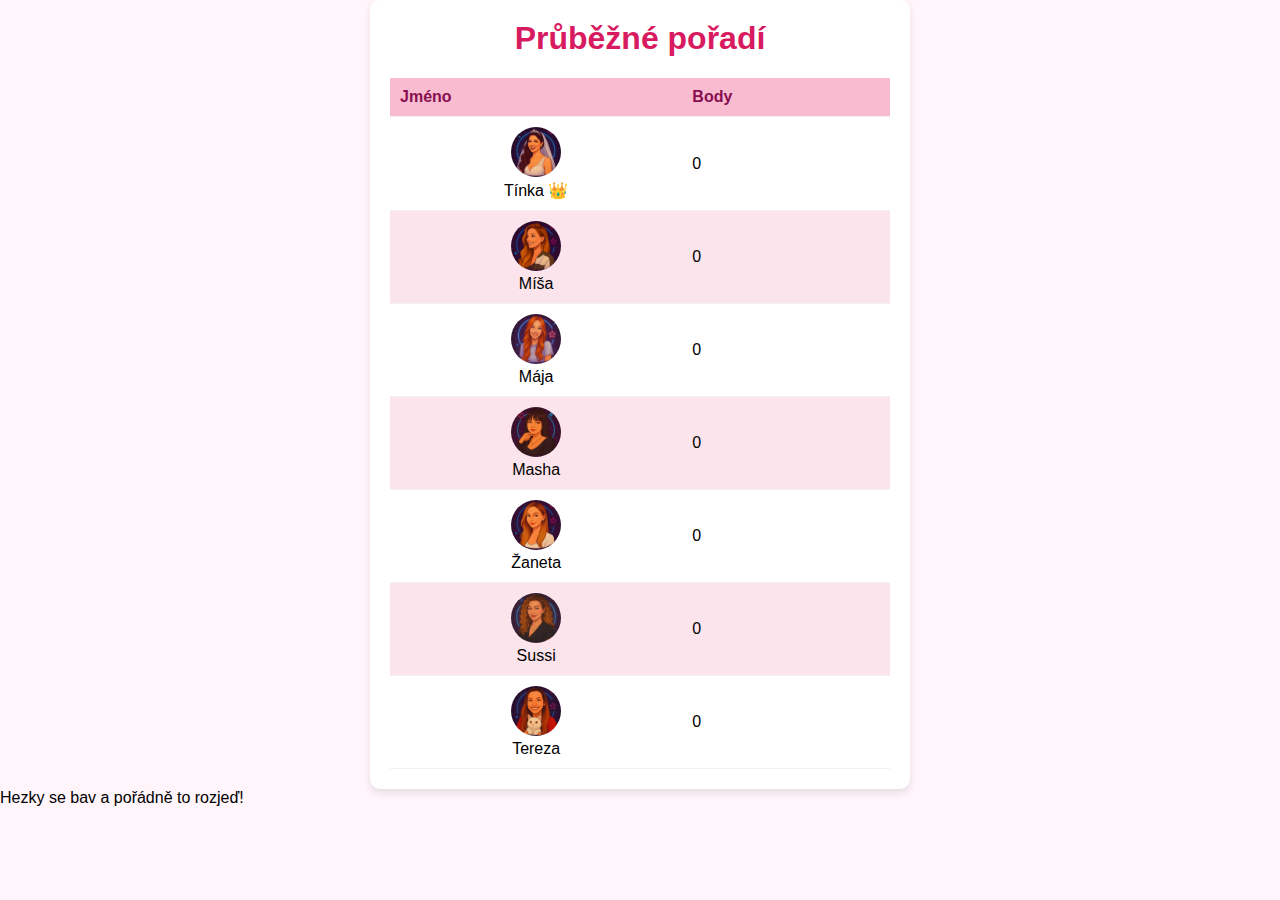
<file: index.html>
<!DOCTYPE html>
<html lang="cs">
<head>
  <meta charset="UTF-8">
  <meta name="viewport" content="width=device-width, initial-scale=1.0">
  <title>Leaderboard - Rozlučka</title>
  <!-- Existing stylesheet (colors, layout, etc.) -->
  <link rel="stylesheet" href="styles.css">
  <!-- Additional styles for avatars on the leaderboard -->
  <style>
    /* Small avatars for the leaderboard table */
    .avatar-small {
      /* Larger size so the image stands out when stacked above the name */
      width: 50px;
      height: 50px;
      border-radius: 50%;
      object-fit: cover;
    }
    /* Container for stacking avatar above player name */
    .player-cell {
      display: flex;
      flex-direction: column;
      align-items: center;
      justify-content: center;
      gap: 4px;
    }
  </style>
</head>
<body>
  <div class="container">
    <h1>Průběžné pořadí</h1>
    <table>
      <thead>
        <tr>
          <th>Jméno</th>
          <th>Body</th>
        </tr>
      </thead>
      <tbody>
      </tbody>
    </table>
  </div>
  <footer>Hezky se bav a pořádně to rozjeď!</footer>
  <script src="script.js"></script>
  <script>
    document.addEventListener("DOMContentLoaded", () => {
      initLeaderboard();
    });
  </script>
</body>
</html>
</file>
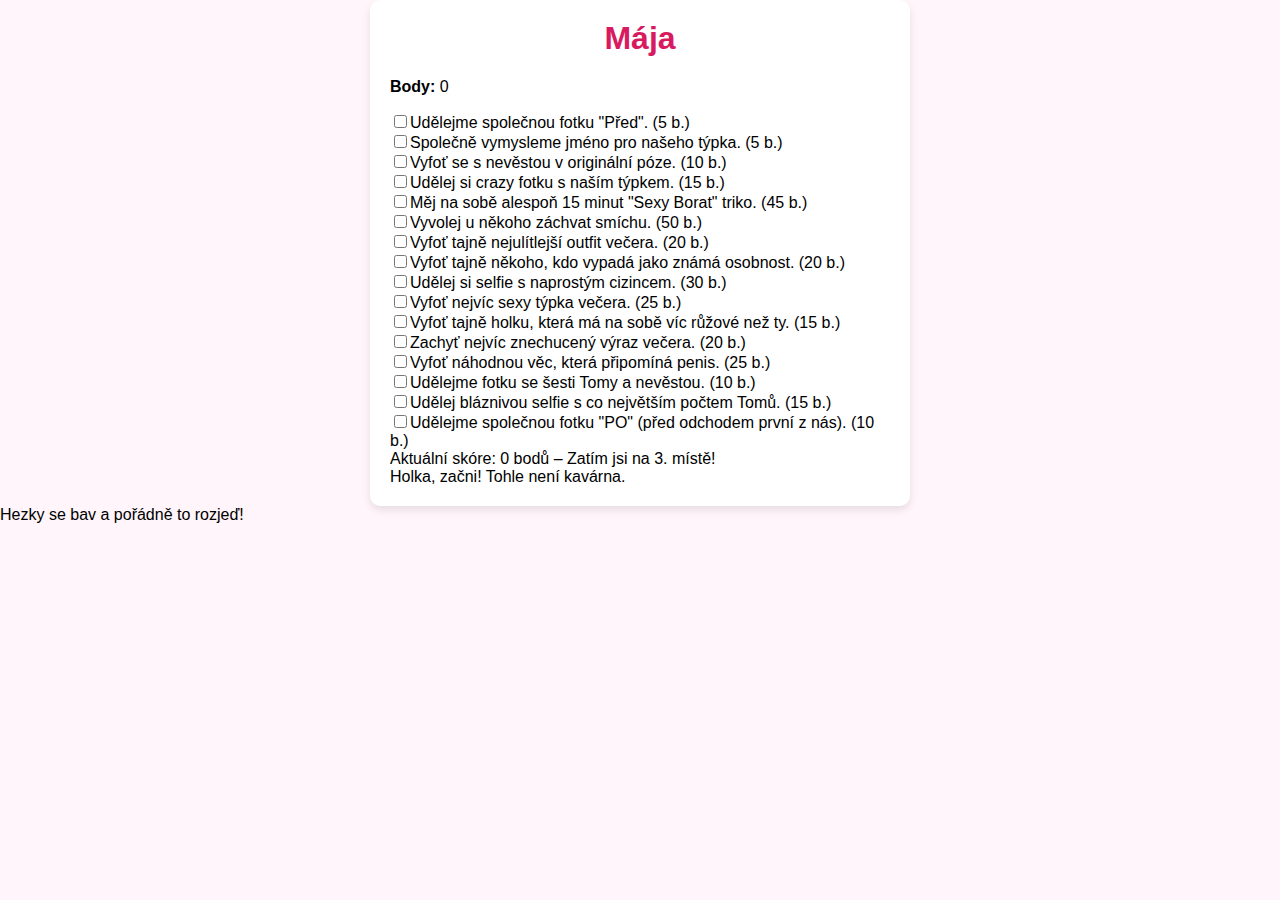
<file: maja.html>
<!DOCTYPE html>
<html lang="cs">
<head>
  <meta charset="UTF-8">
  <meta name="viewport" content="width=device-width, initial-scale=1.0">
  <title>Mája - Rozlučka</title>
  <link rel="stylesheet" href="styles.css">
</head>
<body>
  <div class="container">
    <h1>Mája</h1>
    <p><strong>Body:</strong> <span id="score">0</span></p>
    <ul id="tasks"></ul>
    <div id="score-info"></div>
    <div class="progress-container">
      <div class="progress-bar" id="progress-bar"></div>
    </div>
    <div id="motivace" class="motivace-text"></div>
  </div>
  <footer>Hezky se bav a pořádně to rozjeď!</footer>
  <script src="script.js"></script>
  <script>
    const playerName = "Mája";
    document.addEventListener("DOMContentLoaded", () => {
      initPage(playerName);
    });
  </script>
</body>
</html>
</file>
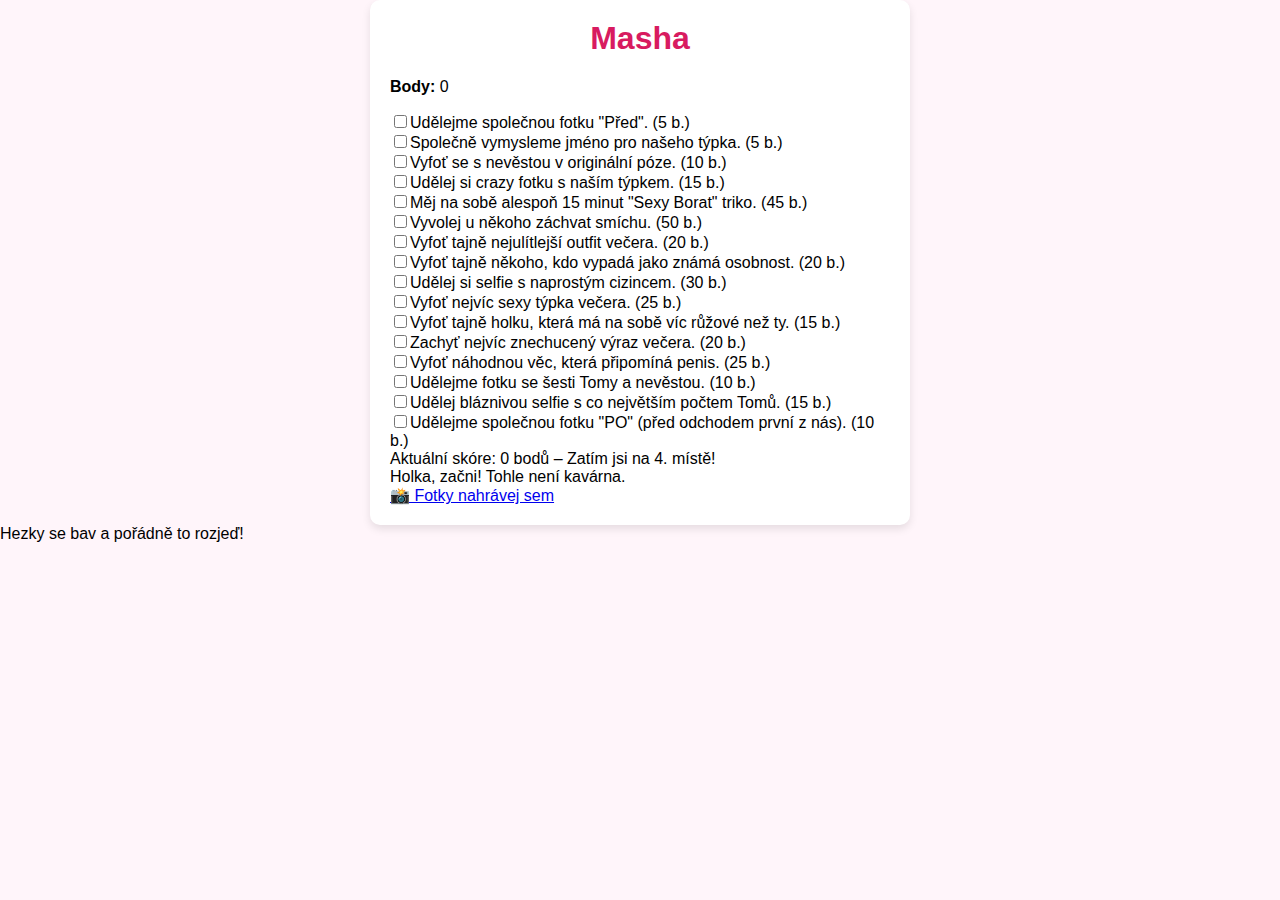
<file: masha.html>
<!DOCTYPE html>
<html lang="cs">
<head>
  <meta charset="UTF-8">
  <meta name="viewport" content="width=device-width, initial-scale=1.0">
  <title>Masha - Rozlučka</title>
  <link rel="stylesheet" href="styles.css">
</head>
<body>
  <div class="container">
    <h1>Masha</h1>
    <p><strong>Body:</strong> <span id="score">0</span></p>
    <ul id="tasks"></ul>
    <div id="score-info"></div>
    <div class="progress-container">
      <div class="progress-bar" id="progress-bar"></div>
    </div>
    <div id="motivace" class="motivace-text"></div>
    <!-- CTA pro nahrávání fotek -->
    <a class="upload-link" href="https://drive.google.com/drive/folders/1szUl6YqYoKkz0dYKYyi-lcANvDwCo5yC?usp=sharing" target="_blank">📸 Fotky nahrávej sem</a>
  </div>
  <footer>Hezky se bav a pořádně to rozjeď!</footer>
  <script src="script.js"></script>
  <script>
    const playerName = "Masha";
    document.addEventListener("DOMContentLoaded", () => {
      initPage(playerName);
    });
  </script>
</body>
</html>
</file>
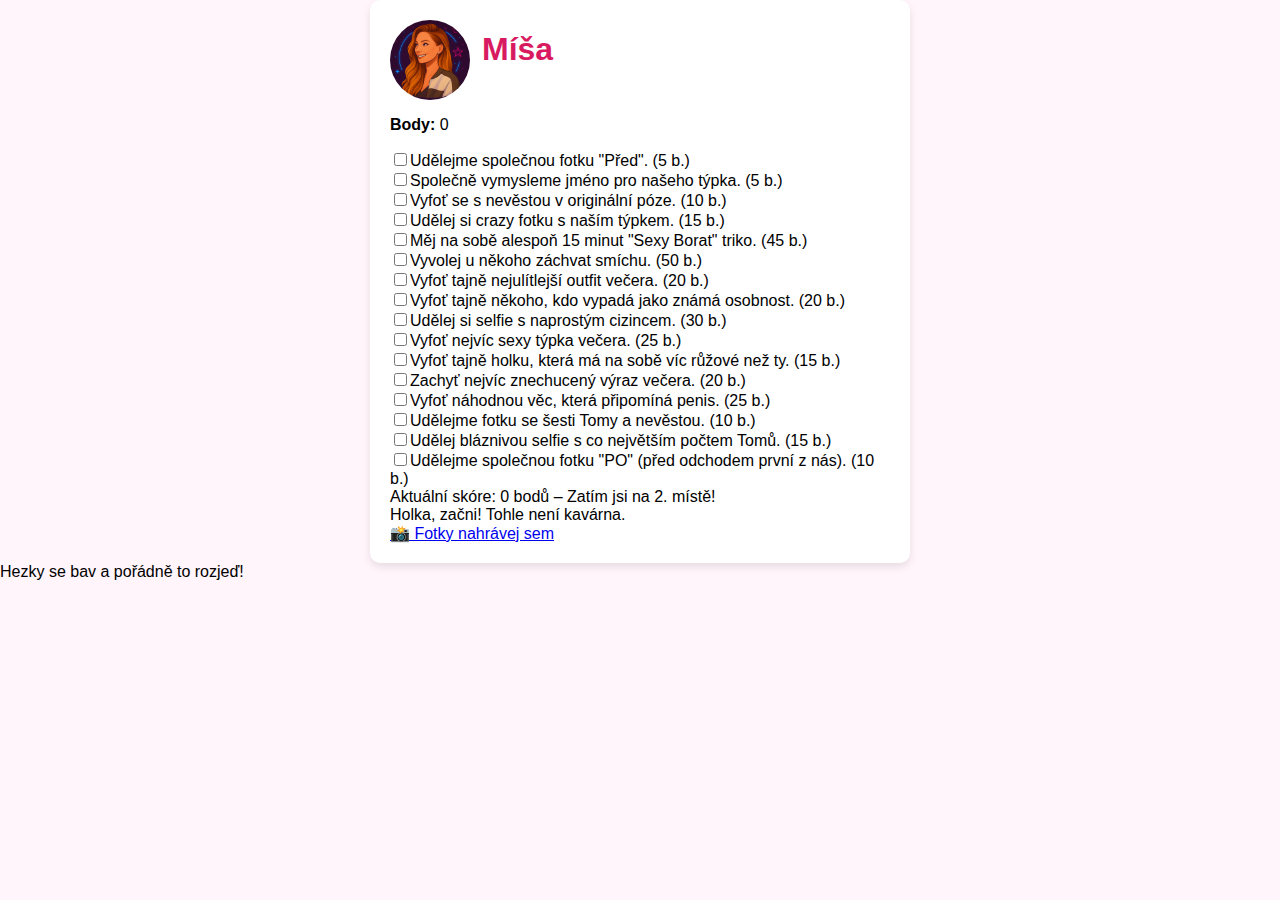
<file: misa.html>
<!DOCTYPE html>
<html lang="cs">
<head>
  <meta charset="UTF-8">
  <meta name="viewport" content="width=device-width, initial-scale=1.0">
  <title>Míša - Rozlučka</title>
  <link rel="stylesheet" href="styles.css">
  <style>
    .avatar-large {
      width: 80px;
      height: 80px;
      border-radius: 50%;
      object-fit: cover;
    }
    .header-container {
      display: flex;
      align-items: center;
      gap: 12px;
    }
  </style>
</head>
<body>
  <div class="container">
    <div class="header-container">
      <img src="avatars/míša.png" alt="Míša" class="avatar-large">
      <h1>Míša</h1>
    </div>
    <p><strong>Body:</strong> <span id="score">0</span></p>
    <ul id="tasks"></ul>
    <div id="score-info"></div>
    <div class="progress-container">
      <div class="progress-bar" id="progress-bar"></div>
    </div>
    <div id="motivace" class="motivace-text"></div>
    <!-- CTA pro nahrávání fotek -->
    <a class="upload-link" href="https://drive.google.com/drive/folders/1szUl6YqYoKkz0dYKYyi-lcANvDwCo5yC?usp=sharing" target="_blank">📸 Fotky nahrávej sem</a>
  </div>
  <footer>Hezky se bav a pořádně to rozjeď!</footer>
  <script src="script.js"></script>
  <script>
    const playerName = "Míša";
    document.addEventListener("DOMContentLoaded", () => {
      initPage(playerName);
    });
  </script>
</body>
</html>
</file>
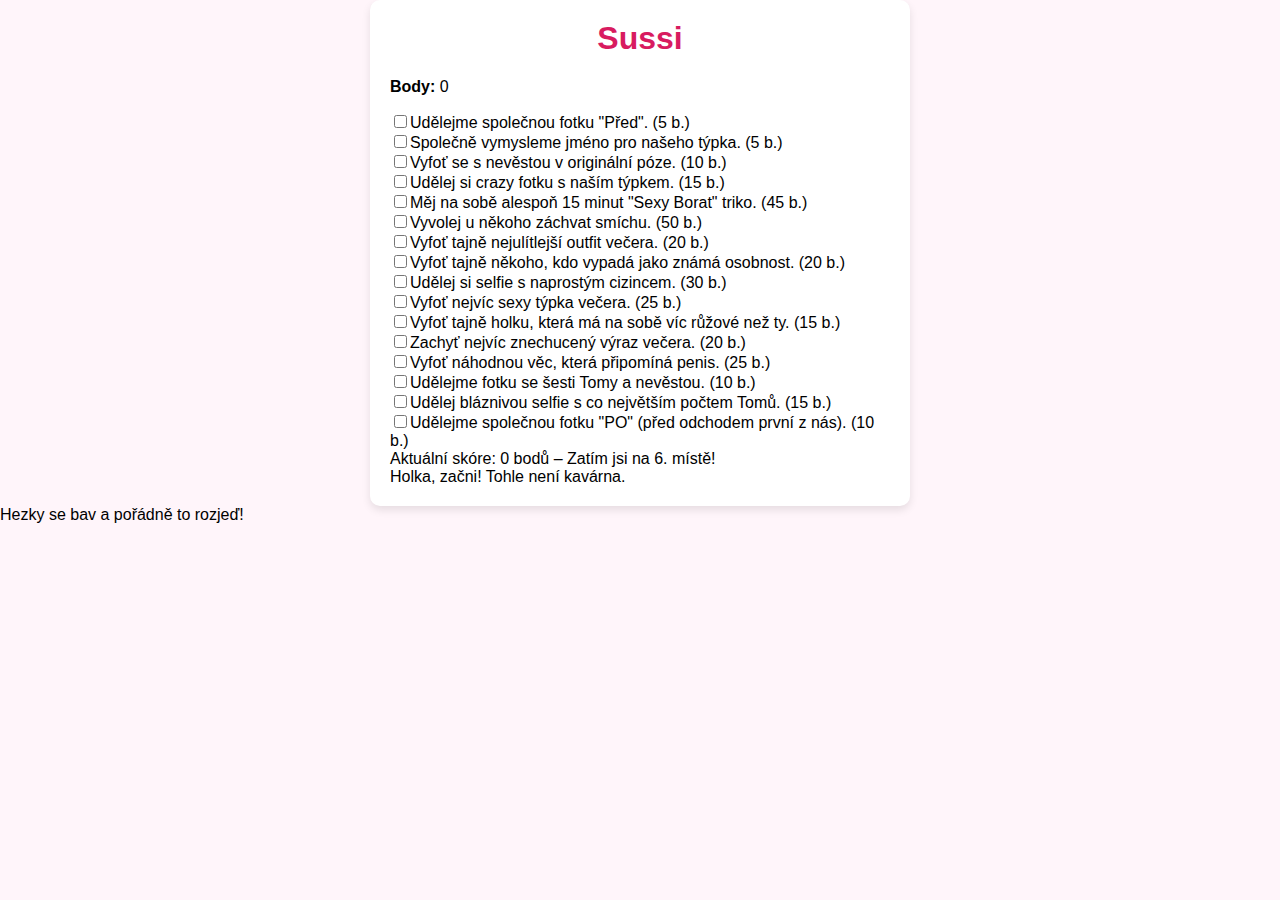
<file: sussi.html>
<!DOCTYPE html>
<html lang="cs">
<head>
  <meta charset="UTF-8">
  <meta name="viewport" content="width=device-width, initial-scale=1.0">
  <title>Sussi - Rozlučka</title>
  <link rel="stylesheet" href="styles.css">
</head>
<body>
  <div class="container">
    <h1>Sussi</h1>
    <p><strong>Body:</strong> <span id="score">0</span></p>
    <ul id="tasks"></ul>
    <div id="score-info"></div>
    <div class="progress-container">
      <div class="progress-bar" id="progress-bar"></div>
    </div>
    <div id="motivace" class="motivace-text"></div>
  </div>
  <footer>Hezky se bav a pořádně to rozjeď!</footer>
  <script src="script.js"></script>
  <script>
    const playerName = "Sussi";
    document.addEventListener("DOMContentLoaded", () => {
      initPage(playerName);
    });
  </script>
</body>
</html>
</file>
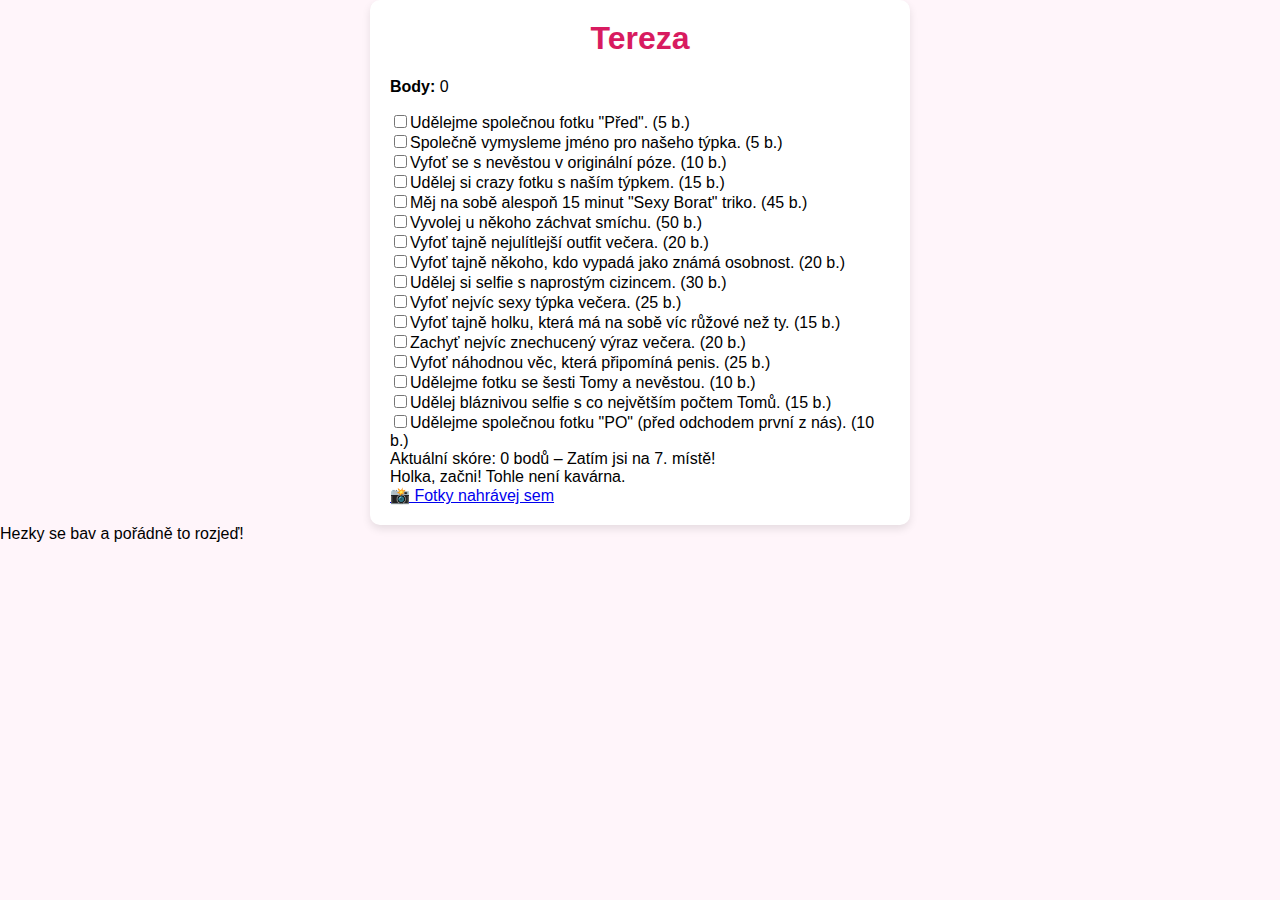
<file: tereza.html>
<!DOCTYPE html>
<html lang="cs">
<head>
  <meta charset="UTF-8">
  <meta name="viewport" content="width=device-width, initial-scale=1.0">
  <title>Tereza - Rozlučka</title>
  <link rel="stylesheet" href="styles.css">
</head>
<body>
  <div class="container">
    <h1>Tereza</h1>
    <p><strong>Body:</strong> <span id="score">0</span></p>
    <ul id="tasks"></ul>
    <div id="score-info"></div>
    <div class="progress-container">
      <div class="progress-bar" id="progress-bar"></div>
    </div>
    <div id="motivace" class="motivace-text"></div>
    <!-- CTA pro nahrávání fotek -->
    <a class="upload-link" href="https://drive.google.com/drive/folders/1szUl6YqYoKkz0dYKYyi-lcANvDwCo5yC?usp=sharing" target="_blank">📸 Fotky nahrávej sem</a>
  </div>
  <footer>Hezky se bav a pořádně to rozjeď!</footer>
  <script src="script.js"></script>
  <script>
    const playerName = "Tereza";
    document.addEventListener("DOMContentLoaded", () => {
      initPage(playerName);
    });
  </script>
</body>
</html>
</file>
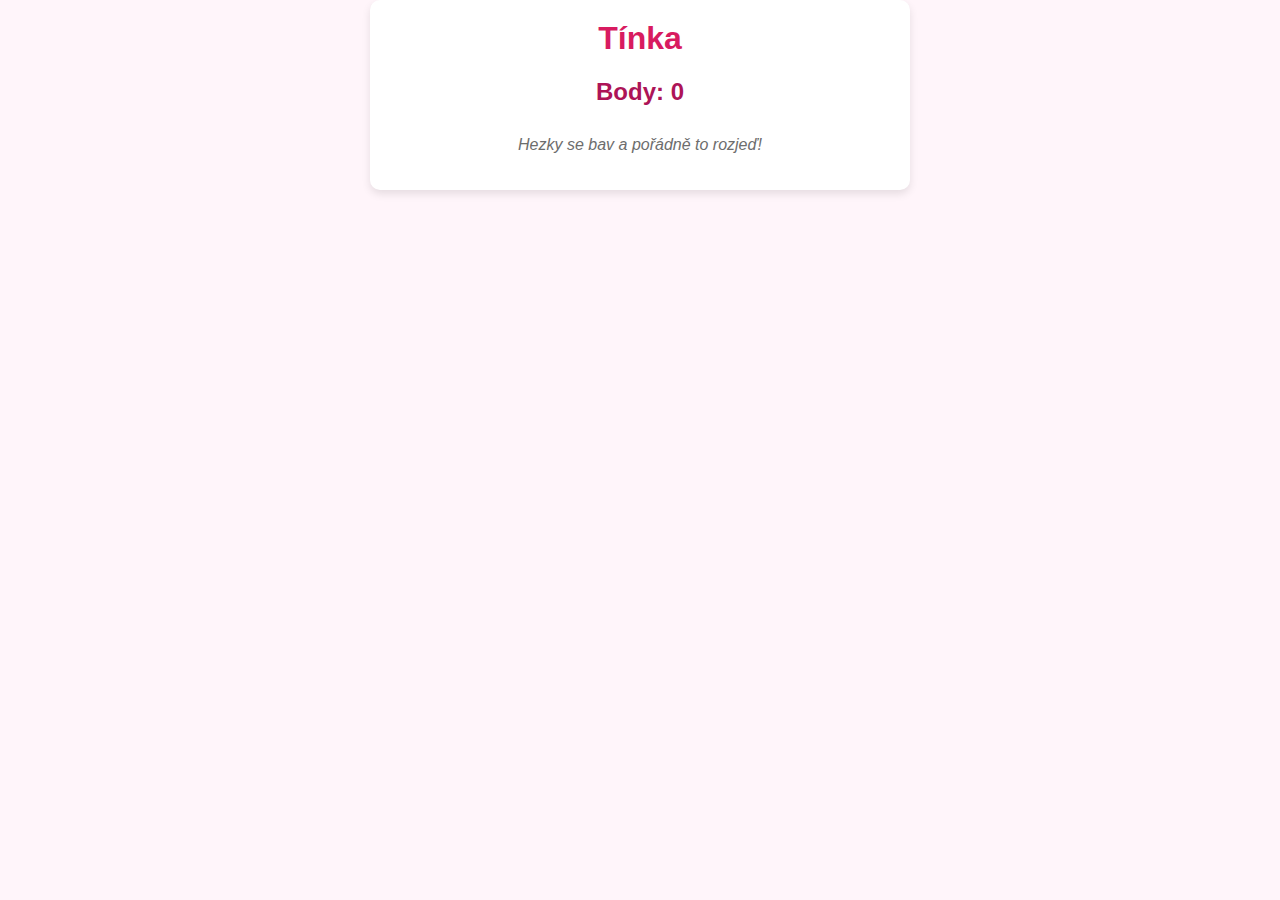
<file: tinka.html>
<!DOCTYPE html>
<html lang="cs">
<head>
  <meta charset="UTF-8">
  <meta name="viewport" content="width=device-width, initial-scale=1.0">
  <title>Tínka - Rozlučka</title>
  <link rel="stylesheet" href="styles.css">
  <script defer src="script.js"></script>
</head>
<body>
  <div class="container">
    <h1>Tínka</h1>
    <h2>Body: <span id="score">0</span></h2>
    <ul id="task-list"></ul>
    <p class="footer">Hezky se bav a pořádně to rozjeď!</p>
  </div>
  <script>
    const playerName = "Tínka";
    document.addEventListener('DOMContentLoaded', function() {
      initPage(playerName);
    });
  </script>
</body>
</html>
</file>
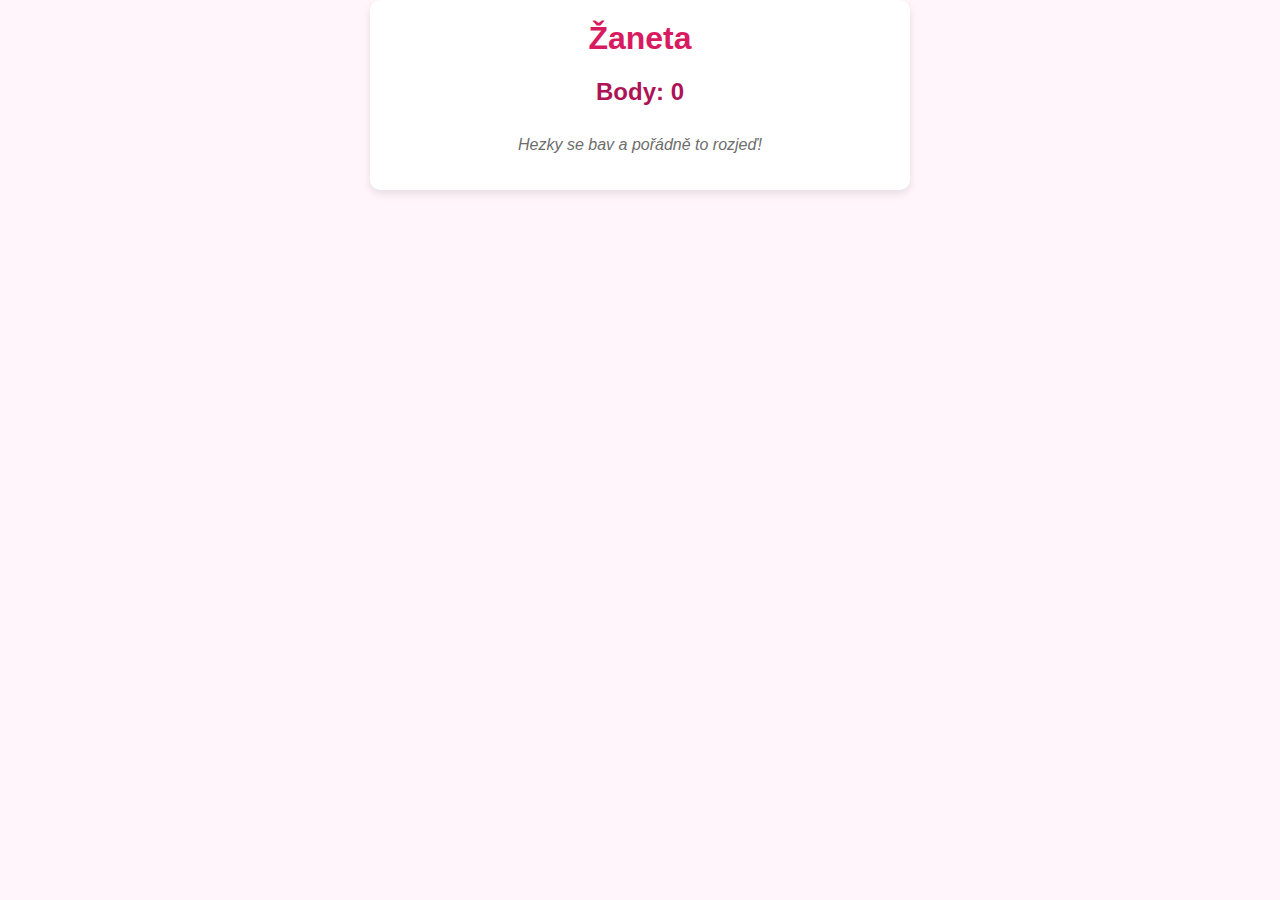
<file: zaneta.html>
<!DOCTYPE html>
<html lang="cs">
<head>
  <meta charset="UTF-8">
  <meta name="viewport" content="width=device-width, initial-scale=1.0">
  <title>Žaneta - Rozlucka</title>
  <link rel="stylesheet" href="styles.css">
  <script defer src="script.js"></script>
</head>
<body>
  <div class="container">
    <h1>Žaneta</h1>
    <h2>Body: <span id="score">0</span></h2>
    <ul id="task-list"></ul>
    <p class="footer">Hezky se bav a pořádně to rozjeď!</p>
  </div>
  <script>
    const payerName = "Žaneta";
    document.addEventListener('DOMContentLoaded', function() {
        initPage(playerName);
    });
  </script>
</body>
</html>
</file>
<file: styles.css>
body {
  font-family: Arial, sans-serif;
  background-color: #fff5fa;
  margin: 0;
  padding: 0;
}

.container {
  max-width: 500px;
  margin: 0 auto;
  padding: 20px;
  background: #ffffff;
  border-radius: 10px;
  box-shadow: 0 4px 8px rgba(0, 0, 0, 0.1);
}

h1 {
  color: #d81b60;
  text-align: center;
  margin-top: 0;
}

h2 {
  color: #ad1457;
  text-align: center;
}

table {
  width: 100%;
  border-collapse: collapse;
  margin-top: 20px;
}

th, td {
  padding: 10px;
  text-align: left;
  border-bottom: 1px solid #f2f2f2;
}

th {
  background-color: #f8bbd0;
  color: #880e4f;
}

tr:nth-child(even) {
  background-color: #fce4ec;
}

ul {
  list-style: none;
  padding: 0;
  margin: 0;
}

.task-item {
  display: flex;
  align-items: center;
  padding: 8px 0;
  border-bottom: 1px solid #f2f2f2;
}

.task-item:last-child {
  border-bottom: none;
}

.task-item input[type='checkbox'] {
  margin-right: 12px;
  transform: scale(1.3);
  accent-color: #d81b60;
}

.task-item label {
  flex-grow: 1;
}

.points {
  color: #ba68c8;
  font-weight: bold;
  margin-left: 5px;
}

.footer {
  margin-top: 30px;
  text-align: center;
  color: #6d6d6d;
  font-style: italic;
}
</file>
